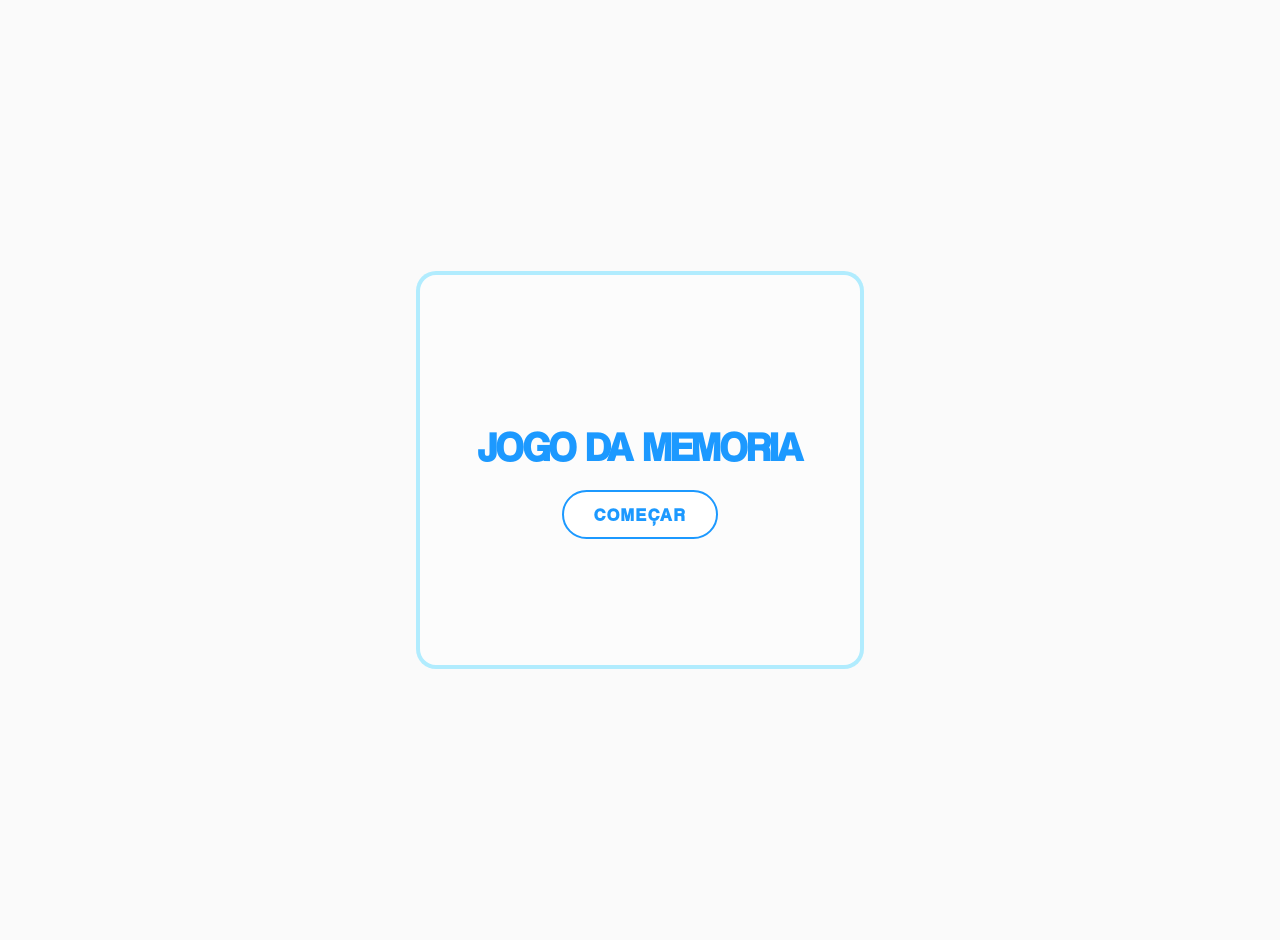
<file: index.html>
<!DOCTYPE html>
<html lang="pt-BR">

<head>
    <meta charset="UTF-8">
    <meta name="viewport" content="width=device-width, initial-scale=1.0">
    <link rel="shortcut icon" href="assets/images/cerebro.png" type="image/png"/>
    <title>Tela inicial</title>
    <link rel="stylesheet" href="assets/styles/index.css">
</head>

<body>
    <div class="container">
        <div class="tela">
            <h1>Jogo da memoria</h1>

            <a href="pages/tela.html">
                <button>Começar</button>
            </a>
        </div>
    </div>
</body>

</html>
</file>
<file: assets/styles/index.css>
@font-face {
  font-family: "Coolvetica";
  src: url(/assets/fonts/Coolvetica\ Rg.otf);
}

* {
  margin: 0;
  padding: 0;
  font-family: "Coolvetica";
}
body {
  display: flex;
  justify-content: center;
  flex-direction: column;
  align-items: center;
  padding: 20px;
  background-color: #fafafa;
  background-image: url(https://i.pinimg.com/736x/0f/20/ff/0f20fff108219fc11e56ac99430a5247.jpg);
  background-repeat: no-repeat;
  background-size: cover;
  min-height: 100vh;
}

.tela{
    display: flex;
    flex-direction: column;
    justify-content: center;
    align-items: center;
    font-size: 20px;
    justify-content: center;
    color: rgb(28, 153, 255);
    align-items: center;
    text-transform: uppercase;
    margin-top: 20px;
}

.container{
  display: flex;
  justify-content: center;
  align-items: center;
  padding: 20px;
  width: 400px;
  height: 350px;
  border: 4px solid #6bdcff85;
  border-radius: 20px;
  background-color: rgba(255, 255, 255, 0.486);
}

button {
  background: white;
  color: rgb(28, 153, 255);
  border: none;
  padding: 12px 30px;
  font-size: 18px;
  font-weight: bold;
  border: 2px solid ;
  border-radius: 50px;
  cursor: pointer;
  transition: all 0.3s ease;
  text-transform: uppercase;
  letter-spacing: 2px;
  margin-top: 20px;
  flex-direction: column;
}
</file>
